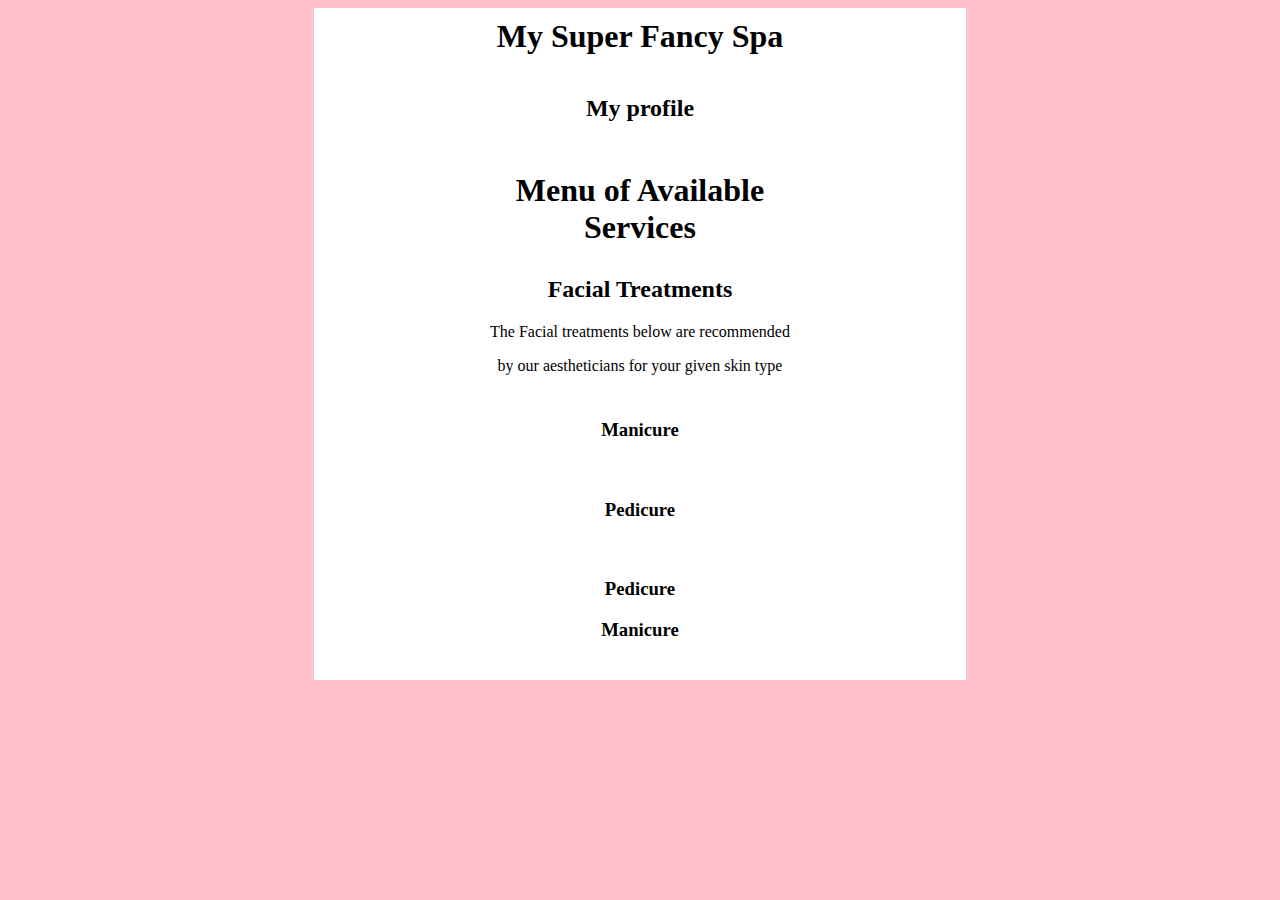
<file: src/main/resources/templates/menu.html>
<!DOCTYPE html>
<html lang="en" xmlns:th = "http://www.thymeleaf.org/">
<head>
    <meta charset="UTF-8" />
    <title>Spa Menu</title>
    <link href="../static/css/styles.css" th:href="@{/css/styles.css}" rel="stylesheet" />
</head>
<body>
<h1>My Super Fancy Spa</h1>
<div id = "clientProfile">
    <h2>My profile</h2>
    <p th:text = "${name}"></p>
    <p th:text = "${skintype}"></p>
    <p th:text = "${manipedi}"></p>
</div>
<div id = "servicesMenu">
    <h1>Menu of Available Services</h1>
    <h2>Facial Treatments</h2>
    <p>The Facial treatments below are recommended</p>
    <p>by our aestheticians for your given skin type </p>
    <th:block th:each = "facials : ${appropriateFacials}" >
        <p th:text ="${facials}" ></p>
    </th:block>
    <div th:if = "${manipedi} == 'manicure'"><h3>Manicure</h3>
    <p th:replace="fragments :: manicureDescription"></p>
    </div>
    <div th:if = "${manipedi} == 'pedicure'"><h3>Pedicure</h3>
        <p th:replace="fragments :: pedicureDescription"></p>
    </div>
    <div th:if="${manipedi} == 'both'">
        <h3>Pedicure</h3>
        <p th:replace="fragments :: pedicureDescription"></p>
        <h3>Manicure</h3>
        <p th:replace="fragments :: manicureDescription"></p>
    </div>
</div>
</body>
</html>
</file>
